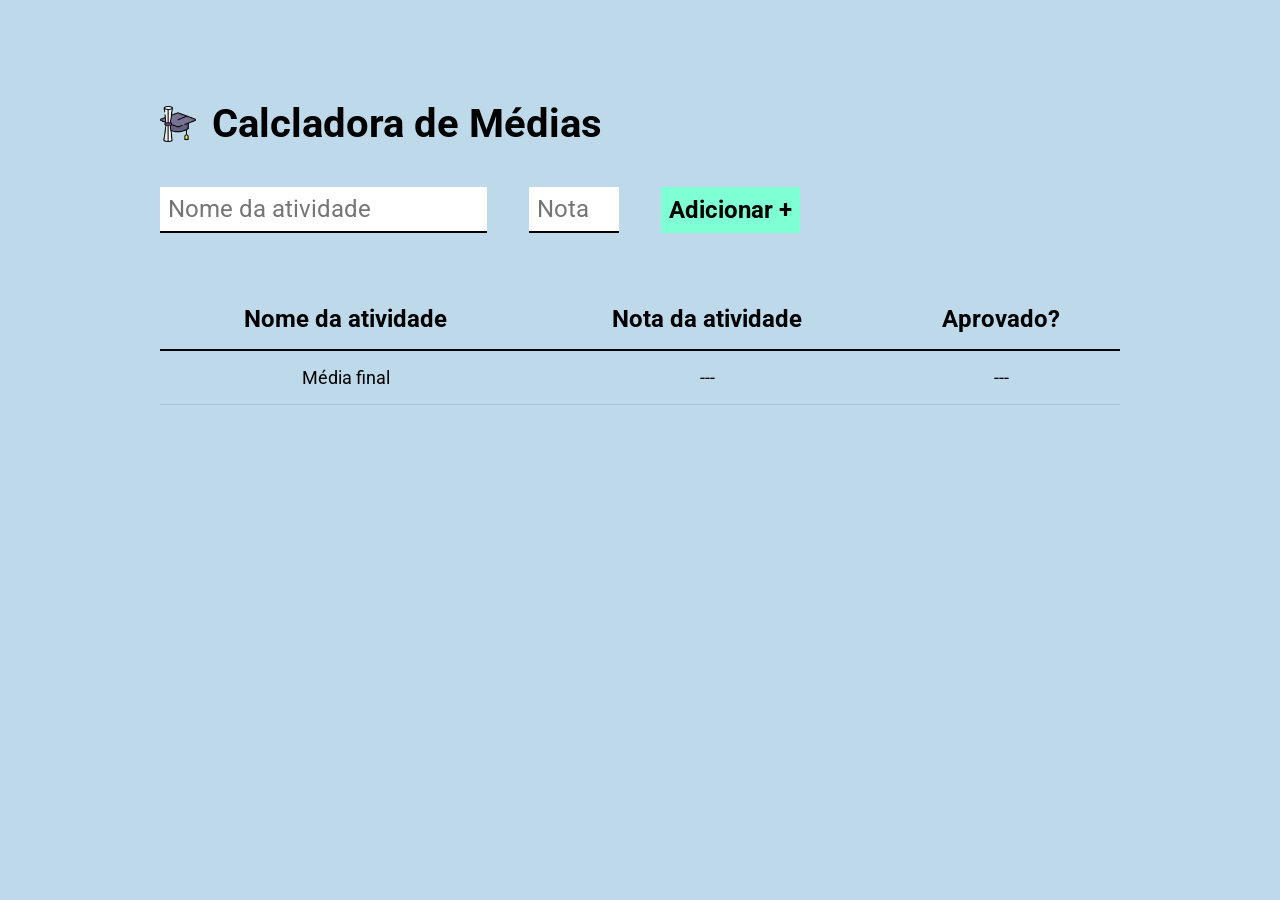
<file: index.html>
<!DOCTYPE html>
<html lang="pt-BR">
<head>
    <meta charset="UTF-8">
    <meta name="viewport" content="width=device-width, initial-scale=1.0">
    <title>Calcladora de Médias</title>
    <link rel="preconnect" href="https://fonts.googleapis.com">
    <link rel="preconnect" href="https://fonts.gstatic.com" crossorigin>
    <link href="https://fonts.googleapis.com/css2?family=Bungee&family=Orbitron&family=Roboto:wght@400;700&family=Sora&display=swap" rel="stylesheet">
    <link rel="stylesheet" href="./main.css">
</head>
<body>
    <div class="container">
        <header>
            <img src="./imagens/logo.png" alt="capelo e diploma">
            <h1>Calcladora de Médias</h1>
        </header>
        <form id="form-atividade">
            <input type="text" id="nome-atividade" required placeholder="Nome da atividade" />
            <input type="number" id="nota-atividade" required placeholder="Nota da atividade" min="0" max="10" />
            <button type="submit">Adicionar +</button>
        </form>
        <table cellspacing="0">
            <thead>
                <tr>
                    <th>Nome da atividade</th>
                    <th>Nota da atividade</th>
                    <th>Aprovado?</th>
                    </tr>
            </thead>
            <tbody>
            </tbody>
            <tfoot>
                <tr>
                    <td> Média final</td>
                    <td id="media-final-valor">---</td>
                    <td id="media-final-resultado">---</td>
                </tr>
            </tfoot>
        </table>
    </div>
    <script src="./main.js"></script>
</body>
</html>
</file>
<file: main.css>
* {
    margin: 0;
    padding: 0;
    box-sizing: border-box;
    font-family: 'Roboto', sans-serif;
}

body {
    background-color:#bedaea;
    padding-top: 100px;
}

header {
    display: flex;
    align-items: center;
    margin-bottom: 40px;
}

header img {
    height: 36px;
    margin-right: 16px;
}

header h1 {
    font-size: 40px;
    font-weight: bold;
}

.container {
    max-width: 960px;
    width: 100%;
    margin: 0 auto;
}

form {
    display: flex;
    max-width: 640px;
    width: 100%;
    justify-content: space-between;
    margin-bottom: 56px;
}

form input {
    font-size: 24px;
    background-color: #fff;
    border: none;
    border-bottom: 2px solid #000;
    padding: 8px;
}

form button {
    background-color: aquamarine;
    font-size: 24px;
    font-weight: bold;
    border: none;
    cursor:pointer;
    padding: 8px;
}

table {
    width: 100%;
}

table th {
    border-bottom: 2px solid #000;
    padding: 16px;
    font-size: 24px;
    font-weight: bold;
}

table td {
    padding: 16px 0;
    text-align: center;
    font-size: 18px;
    border-bottom: 1px solid rgba(0, 0, 0, 0.1);
}

table td img {
    height: 30px;
}

.resultado {
    padding:  8px;
    font-weight: bold;
    color: #fff;
    background-color: #000;
    border-radius: 3px;
}

.aprovado {
    background-color: green;
}

.reprovado {
    background-color: red;
}
</file>
